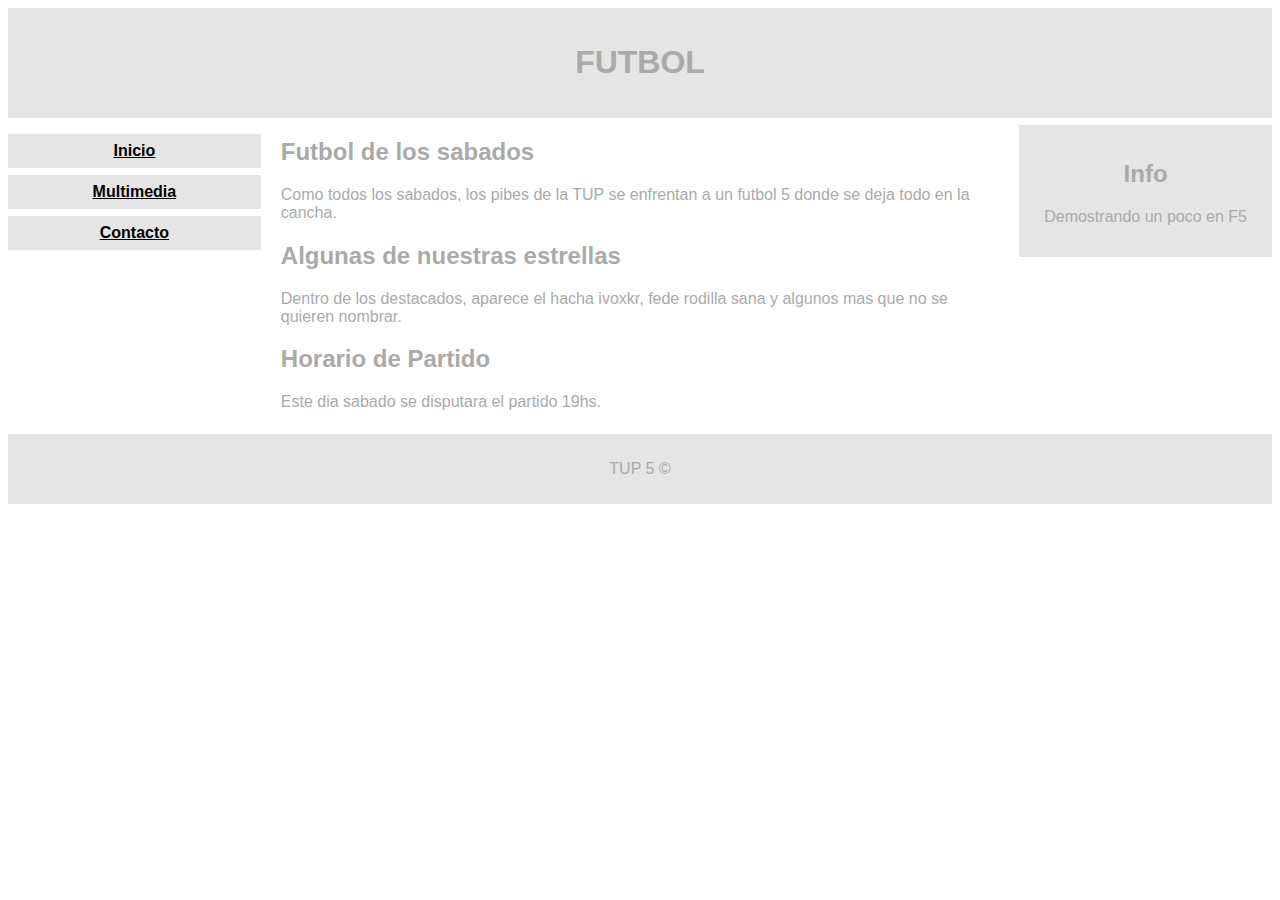
<file: U02P03/index.html>
<!DOCTYPE html>
<html lang="en">

<head>
    <meta charset="UTF-8">
    <meta name="viewport" content="width=device-width, initial-scale=1.0">
    <title>Ejercicio 3</title>
    <link rel="stylesheet" href="css/index.css">
</head>

<body>
    <!-- Encabezado -->
    <header>
        <h1>FUTBOL</h1>
    </header>
    <div class="container">
        <!-- Navegación / cotenedor izquierdo -->
        <nav>
            <ul>
                <li><a href="index.html">Inicio</a></li>
                <li><a href="multimedia.html">Multimedia</a></li>
                <li><a href="contact.html">Contacto</a></li>
            </ul>
        </nav>
        <!-- Contenedor principal -->
        <main>
            <section>
                <h2>Futbol de los sabados</h2>
                <p>Como todos los sabados, los pibes de la TUP se enfrentan a un futbol 5
                    donde se deja todo en la cancha.</p>
            </section>
            <section>
                <h2>Algunas de nuestras estrellas</h2>
                <p> Dentro de los destacados, aparece el hacha ivoxkr, fede rodilla sana
                    y algunos mas que no se quieren nombrar.</p>
            </section>
            <section>
                <h2>Horario de Partido</h2>
                <p> Este dia sabado se disputara el partido 19hs.</p>
            </section>
        </main>
        <!-- Contenedor secundario / derecho -->
        <div class="right">
            <h2>Info</h2>
            <p>Demostrando un poco en F5</p>
        </div>
    </div>
    <!-- Pie de Página-->
    <footer>
        <p>TUP 5 ©</p>
    </footer>
</body>

</html>
</file>
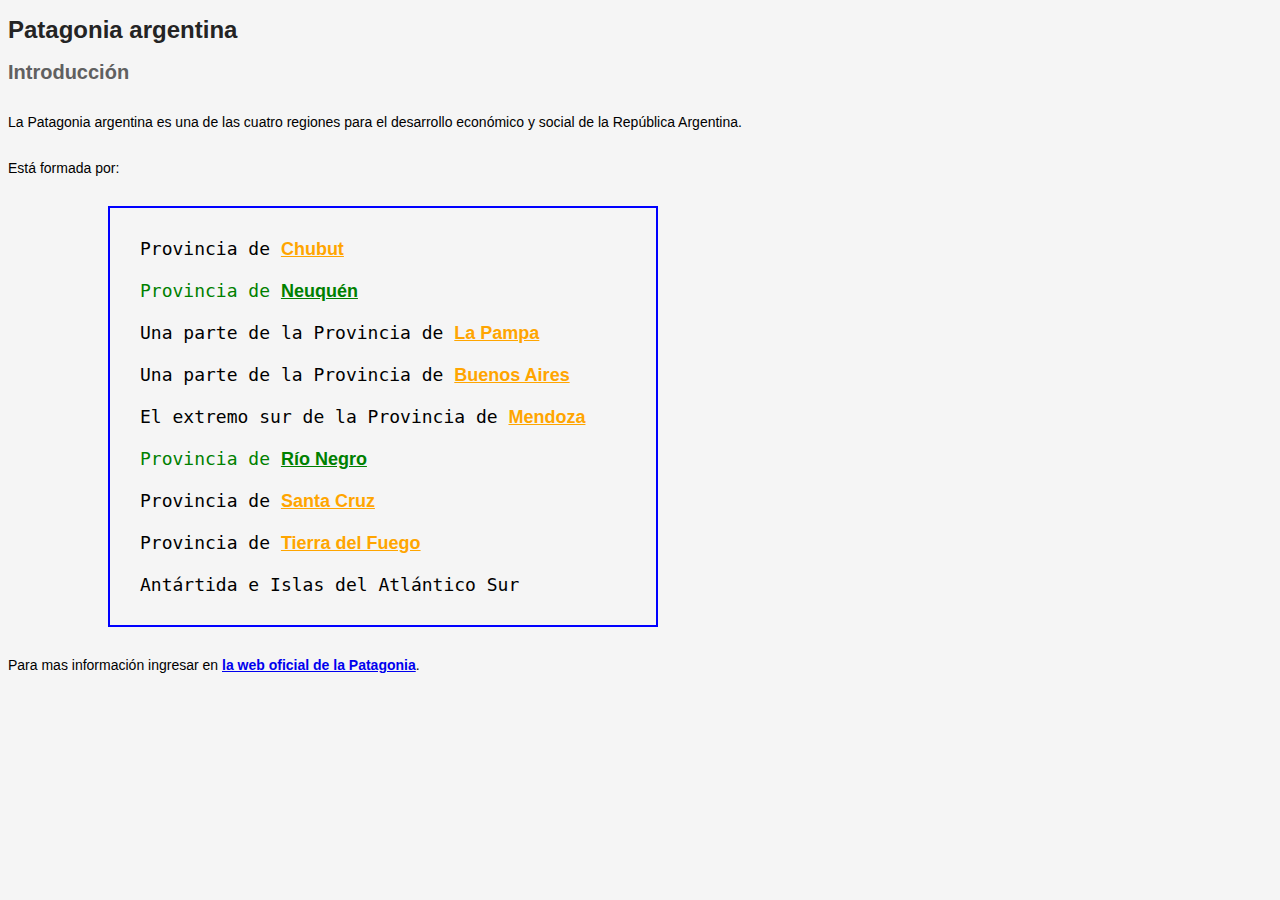
<file: U03P01/index.html>
<!DOCTYPE html>
<html lang="en">

<head>
    <meta charset="UTF-8">
    <meta name="viewport" content="width=device-width, initial-scale=1.0">
    <title>Document</title>
    <link rel="stylesheet" href="index.css">
</head>

<body>
    <h1>Patagonia argentina</h1>
    <section>
        <h2>Introducción</h2>
        <p>La Patagonia argentina es una de las cuatro regiones para el
            desarrollo económico y social de la República Argentina.</p>
        <p>Está formada por:</p>
        <ul>
            <li>Provincia de <a href="#">Chubut</a></li>
            <li class="Neuquen_RioNegro">Provincia de <a href="#">Neuquén</a></li>
            <li>Una parte de la Provincia de <a href="#">La Pampa</a></li>
            <li>Una parte de la Provincia de <a href="#">Buenos Aires</a></li>
            <li>El extremo sur de la Provincia de <a href="#">Mendoza</a></li>
            <li class="Neuquen_RioNegro">Provincia de <a href="#">Río Negro</a></li>
            <li>Provincia de <a href="#">Santa Cruz</a></li>
            <li>Provincia de <a href="#">Tierra del Fuego</a></li>
            <li>Antártida e Islas del Atlántico Sur</li>
        </ul>
        <p>Para mas información ingresar en <a href="#"><b>la web oficial de la
            Patagonia</b></a>.</p>
    </section>
</body>

</html>
</file>
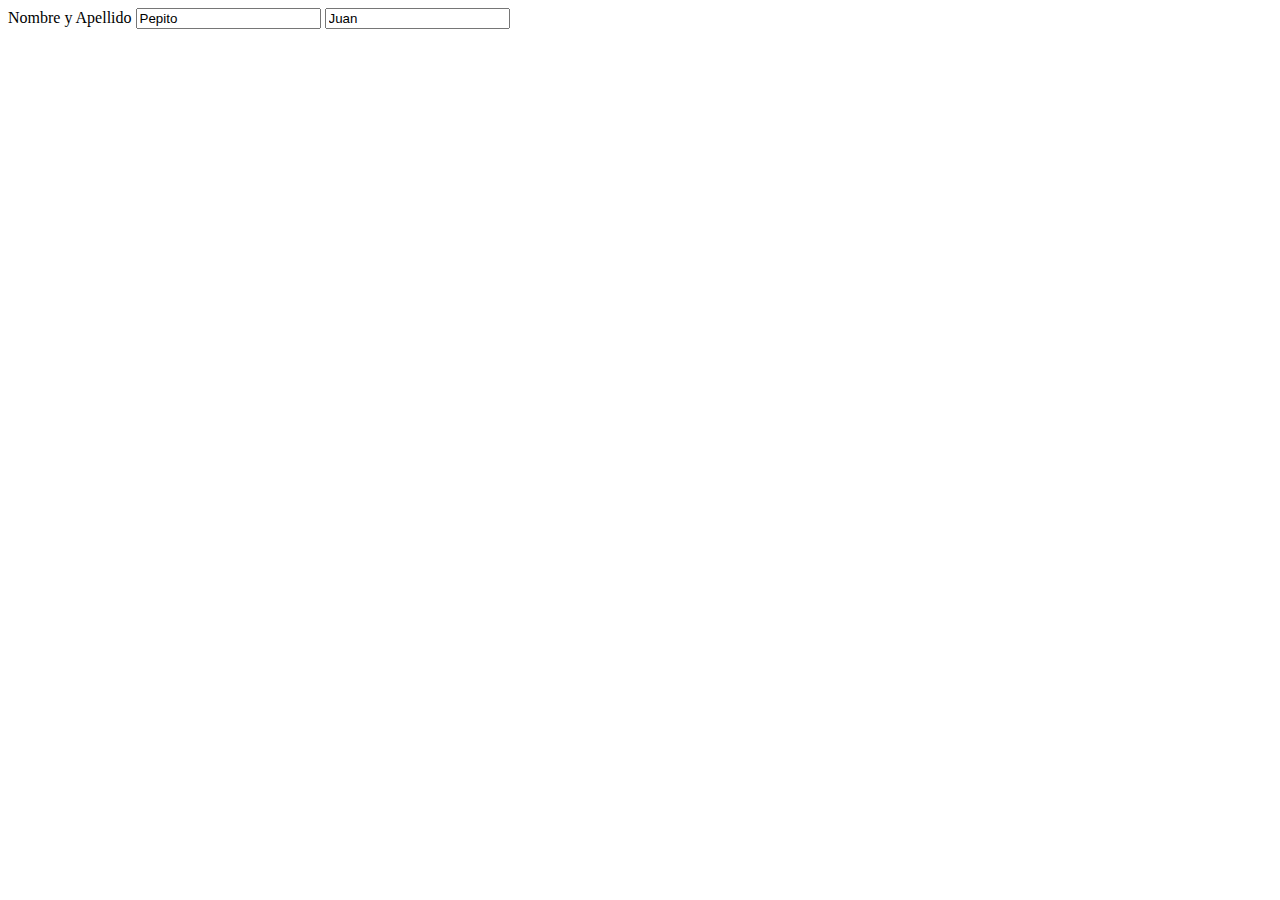
<file: Practicas1/formulario.html>
<!DOCTYPE html>
<html lang="en">
<head>
    <meta charset="UTF-8">
    <meta name="viewport" content="width=device-width, initial-scale=1.0">
    <title>Document</title>
</head>
<body>
    <form action="" method="" target="">
        <label for="txNomApe"> Nombre y Apellido</label>
        <input type="text" id="txNomApe" name="txNomApe" value="Pepito">
        <input type="text" id="txNomApe2" name="txNomApe2" value="Juan">
    </form>
</body>
</html>
</file>
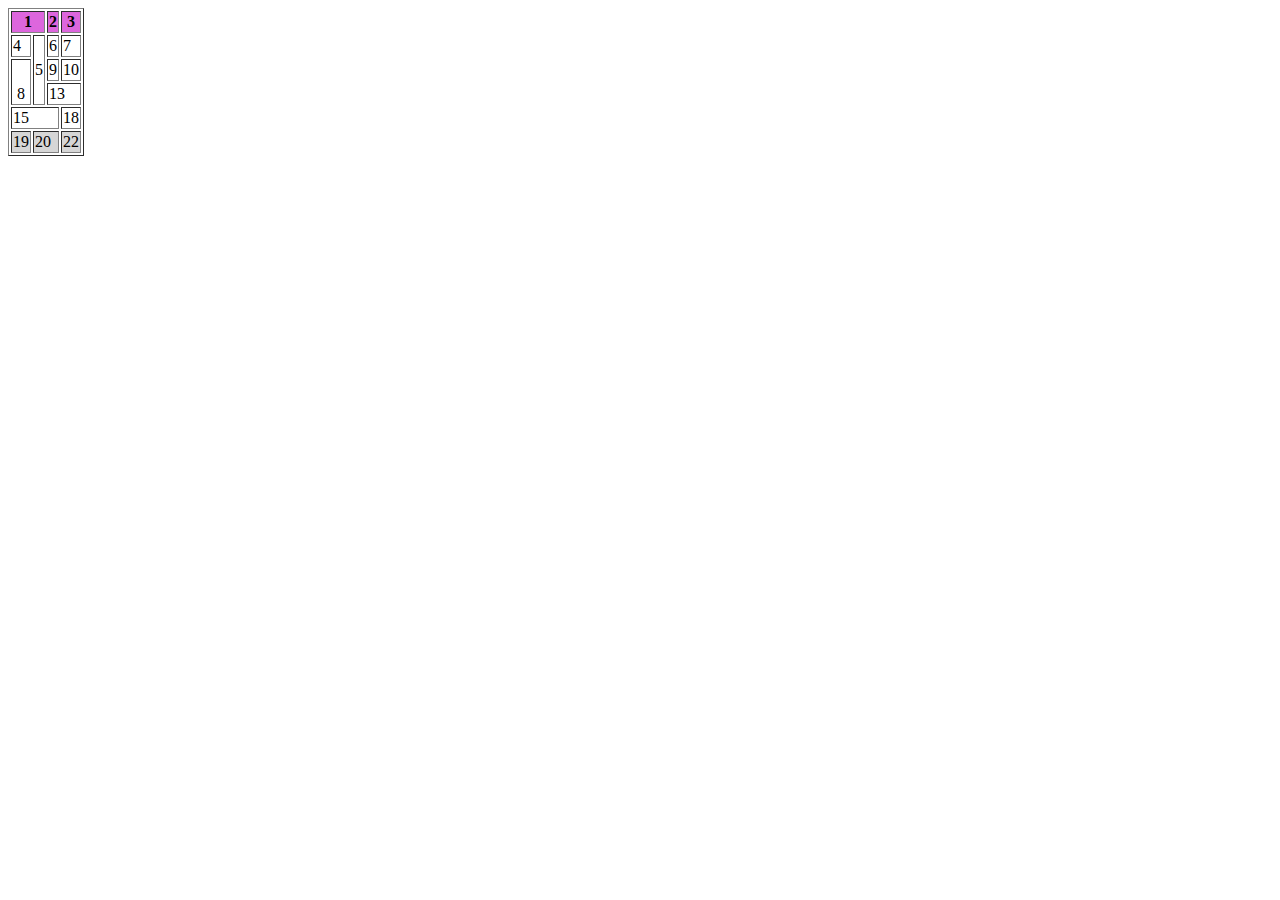
<file: Practicas1/tabla.html>
<!DOCTYPE html>
<html lang="en">
<head>
    <meta charset="UTF-8">
    <meta name="viewport" content="width=device-width, initial-scale=1.0">
    <title>Document</title>
</head>

<table border="1">
    <thead>
        <tr bgcolor="#d6d">
            <th colspan="2">1</th>
            <th>2</th>
            <th>3</th>
        </tr>
    </thead>
    <tbody>
        <tr>
            <td>4</td>
            <td rowspan="3">5</td>
            <td>6</td>
            <td>7</td>
        </tr>
        <tr>
            <td rowspan="2" align="center" style="vertical-align: bottom;">8</td>
            <td>9</td>
            <td>10</td>
        </tr>
        <tr>
            <td colspan="2">13</td>
        </tr>
        <tr>
            <td colspan="3">15</td>
            <td>18</td>
        </tr>
    </tbody>
    <tfoot>
        <tr bgcolor="#d6d6d6">
            <td>19</td>
            <td colspan="2">20</td>
            <td>22</td>
        </tr>
    </tfoot>
</table>
<!--
<thead>
    <tr></tr>
</thead>
<body>
    
    <table border="1">
        <caption>Historias validadas</caption>

        <thead>
            <tr>
                <th>4</th>
                <th rowspan="3">5</th>
                <th>6</th>
                <th>7</th>
                
            </tr>
        </thead>

        <tr>>
            <td rowspan="2" align="center">8</td>
            <td>9</td>
            <td>10</td>
        </tr>

        <tr>>
            <td colspan="2">13</td>
            
        </tr>

        <tr>>
             <td colspan="3">15</td>
            <td>18</td>
        </tr>

        
    </table>

</body>
<tfoot>
    <tr>
        <td>19</td>
        <td colspan="2">20</td>
        <td>22</td>
    </tr>
</tfoot>
</html> -->
</file>
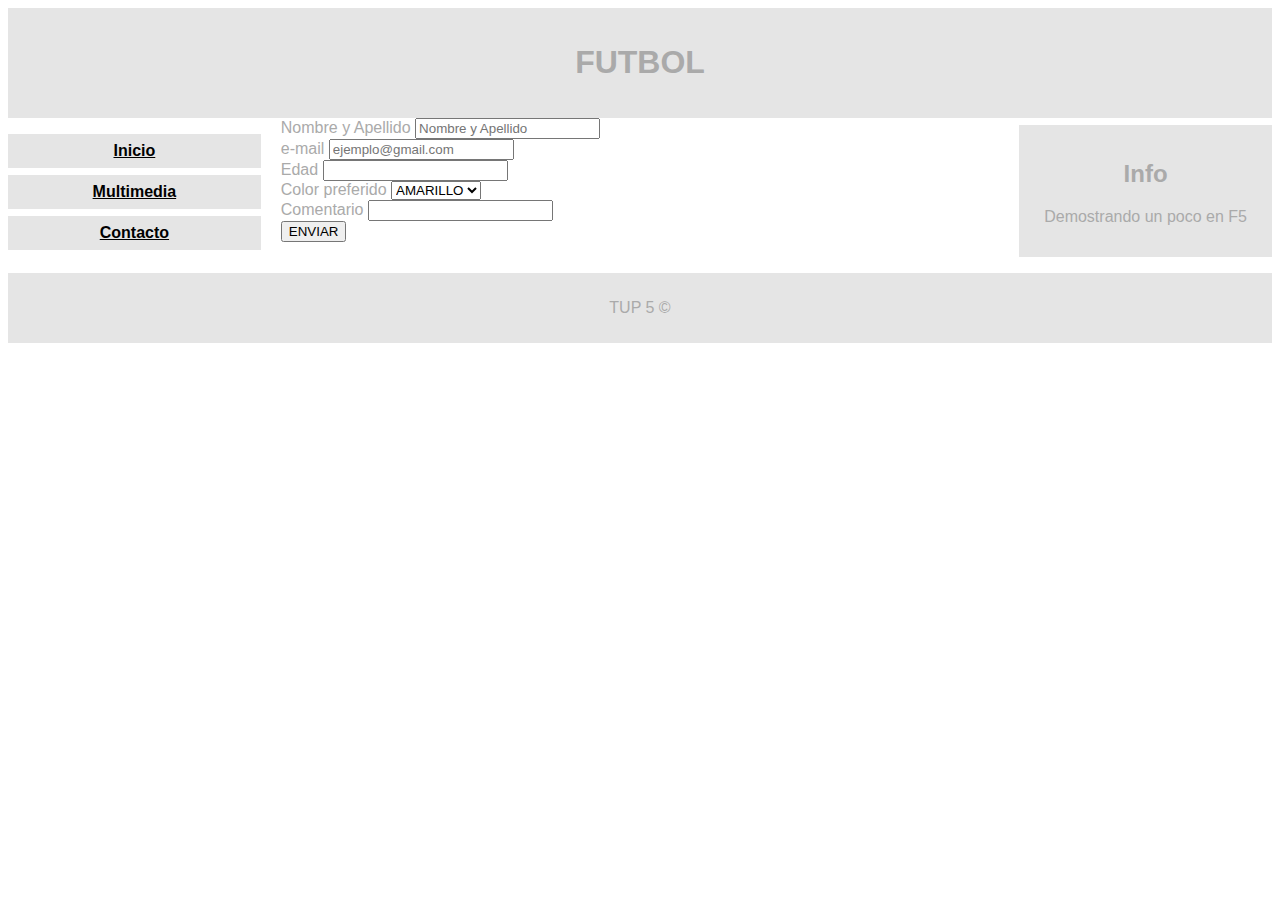
<file: U02P03/contact.html>
<!DOCTYPE html>
<html lang="en">

<head>
    <meta charset="UTF-8">
    <meta name="viewport" content="width=device-width, initial-scale=1.0">
    <title>Ejercicio 3</title>
    <link rel="stylesheet" href="css/index.css">
</head>

<body>
    <!-- Encabezado -->
    <header>
        <h1>FUTBOL</h1>
    </header>
    <div class="container">
        <!-- Navegación / cotenedor izquierdo -->
        <nav>
            <ul>
                <li><a href="index.html">Inicio</a></li>
                <li><a href="multimedia.html">Multimedia</a></li>
                <li><a href="contact.html">Contacto</a></li>
            </ul>
        </nav>
        <!-- Contenedor principal -->
        <main>
                <form action="" method="post" target="_blank">
                    <label>Nombre y Apellido</label>
                    <input type="text" id="NomApe" apellido="NomApe" placeholder="Nombre y Apellido" required>
                    <br>
                    <label> e-mail </label>
                    <input type="email" placeholder="ejemplo@gmail.com" required>
                    <br>
                    <label>Edad</label>
                    <input type="number" min="o" max="150" required>
                    <br>
                    <label> Color preferido</label>
                    <select required>
                        <option value="1">AZUL</option>
                        <option value="2" selected>AMARILLO</option>
                        <option value="3">ROJO</option>
                    </select>
                    <br>
                    <label>Comentario</label>
                    <input type="text" minlength="10" maxlength="140" required>
                    <br>
                    <button>ENVIAR</button>
                </form>
        
        </main>
        <!-- Contenedor secundario / derecho -->
        <div class="right">
            <h2>Info</h2>
            <p>Demostrando un poco en F5</p>
        </div>
    </div>
    <!-- Pie de Página-->
    <footer>
        <p>TUP 5 ©</p>
    </footer>
</body>

</html>
</file>
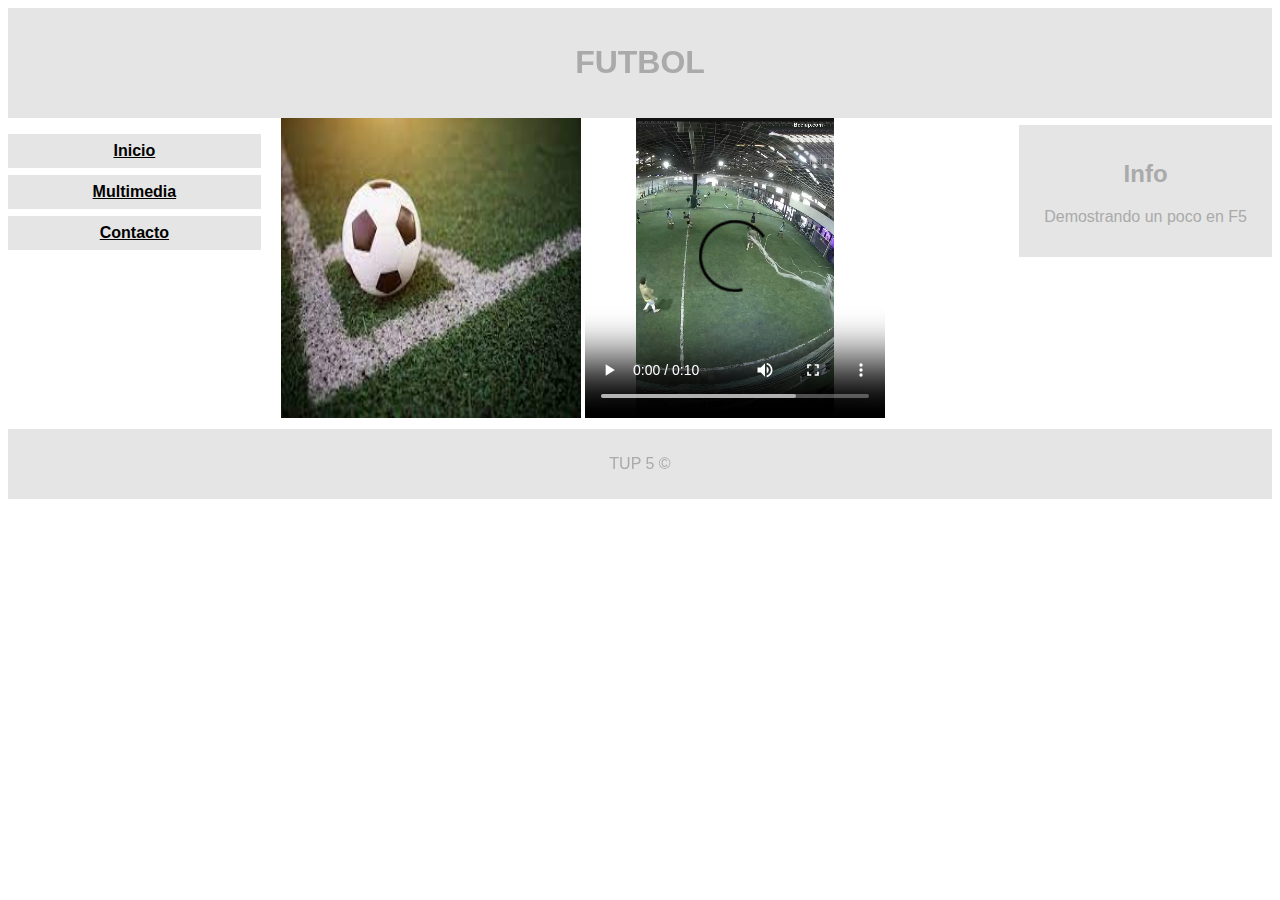
<file: U02P03/multimedia.html>
<!DOCTYPE html>
<html lang="en">

<head>
    <meta charset="UTF-8">
    <meta name="viewport" content="width=device-width, initial-scale=1.0">
    <title>Ejercicio 3</title>
    <link rel="stylesheet" href="css/index.css">
</head>

<body>
    <!-- Encabezado -->
    <header>
        <h1>FUTBOL</h1>
    </header>
    <div class="container">
        <!-- Navegación / cotenedor izquierdo -->
        <nav>
            <ul>
                <li><a href="index.html">Inicio</a></li>
                <li><a href="multimedia.html">Multimedia</a></li>
                <li><a href="contact.html">Contacto</a></li>
        </nav>
        <!-- Contenedor principal -->
        <main>
            <section>
                <img src="Multimedia/futbol.jpg"  width="300" height="300" title="FUTBOL" />
                <video src="Multimedia/WhatsApp Video 2023-08-12 at 20.38.11.mp4" controls autoplay loop width="300" height="300" title="GOLAZO">
            </section>
        </main>
        <!-- Contenedor secundario / derecho -->
        <div class="right">
            <h2>Info</h2>
            <p>Demostrando un poco en F5</p>
        </div>
    </div>
    <!-- Pie de Página-->
    <footer>
        <p>TUP 5 © </p>
    </footer>
</body>

</html>
</file>
<file: U02P03/css/index.css>
* {
    box-sizing: border-box;
    }
    body {
    font-family: Verdana, Geneva, Tahoma, sans-serif;
    color: #aaaaaa;
    }
    div.container {
    overflow: auto;
    }
    header {
    background-color: #e5e5e5;
    padding: 15px;
    text-align: center;
    }
    nav {
    float: left;
    width: 20%;
    text-align: center;
    }
    nav ul {
    padding-left: 0px;
    }
    nav li {
    list-style: none;
    }
    nav li a {
        background-color: #e5e5e5;
        padding: 8px;
        margin-top: 7px;
        display: block;
        width: 100%;
        color: black;
        font-weight: 700;
        }
        main {
        float: left;
        width: 60%;
        padding: 0 20px;
        }
        .right {
        background-color: #e5e5e5;
        float: left;
        width: 20%;
        padding: 15px;
        margin-top: 7px;
        text-align: center;
        }
        footer {
        background-color: #e5e5e5;
        text-align: center;
        padding: 10px;
        margin-top: 7px;
        }
        /* For mobile phones: */
        @media only screen and (max-width: 620px) {
        nav,
        main,
        .right {
        width: 100%;
        }
        }
</file>
<file: U03P01/index.css>
* {
    font-family: sans-serif;
    background-color: rgb(245, 245, 245); 
 }
 h1 {
     font-size: 24px;
     color: #242424;
     font-weight: 900;
 }
 h2 {
     font-size: 20px;
     color: #606060;
     font-weight: 800;
 }
 p {
     font-size: 14px;
     margin-top: 30px;
     margin-bottom: 30px;
 }
 ul { 
     font-size: 18px;
     margin-left: 100px;
     padding: 20px;
     border: 2px solid blue;
     max-width: 40%;
     list-style-type: none;  
 }
 ul a{
     color: orange;
 }
 li{
     padding: 10px;
     font-family: monospace;
 }
 li:hover{
     background-color: rgba(0, 0, 0, 0.1);
 }
 a{
     font-weight: bold;
 }
 .Neuquen_RioNegro {
     color: green;
 }
 .Neuquen_RioNegro a {
     color: green;
 }
</file>
